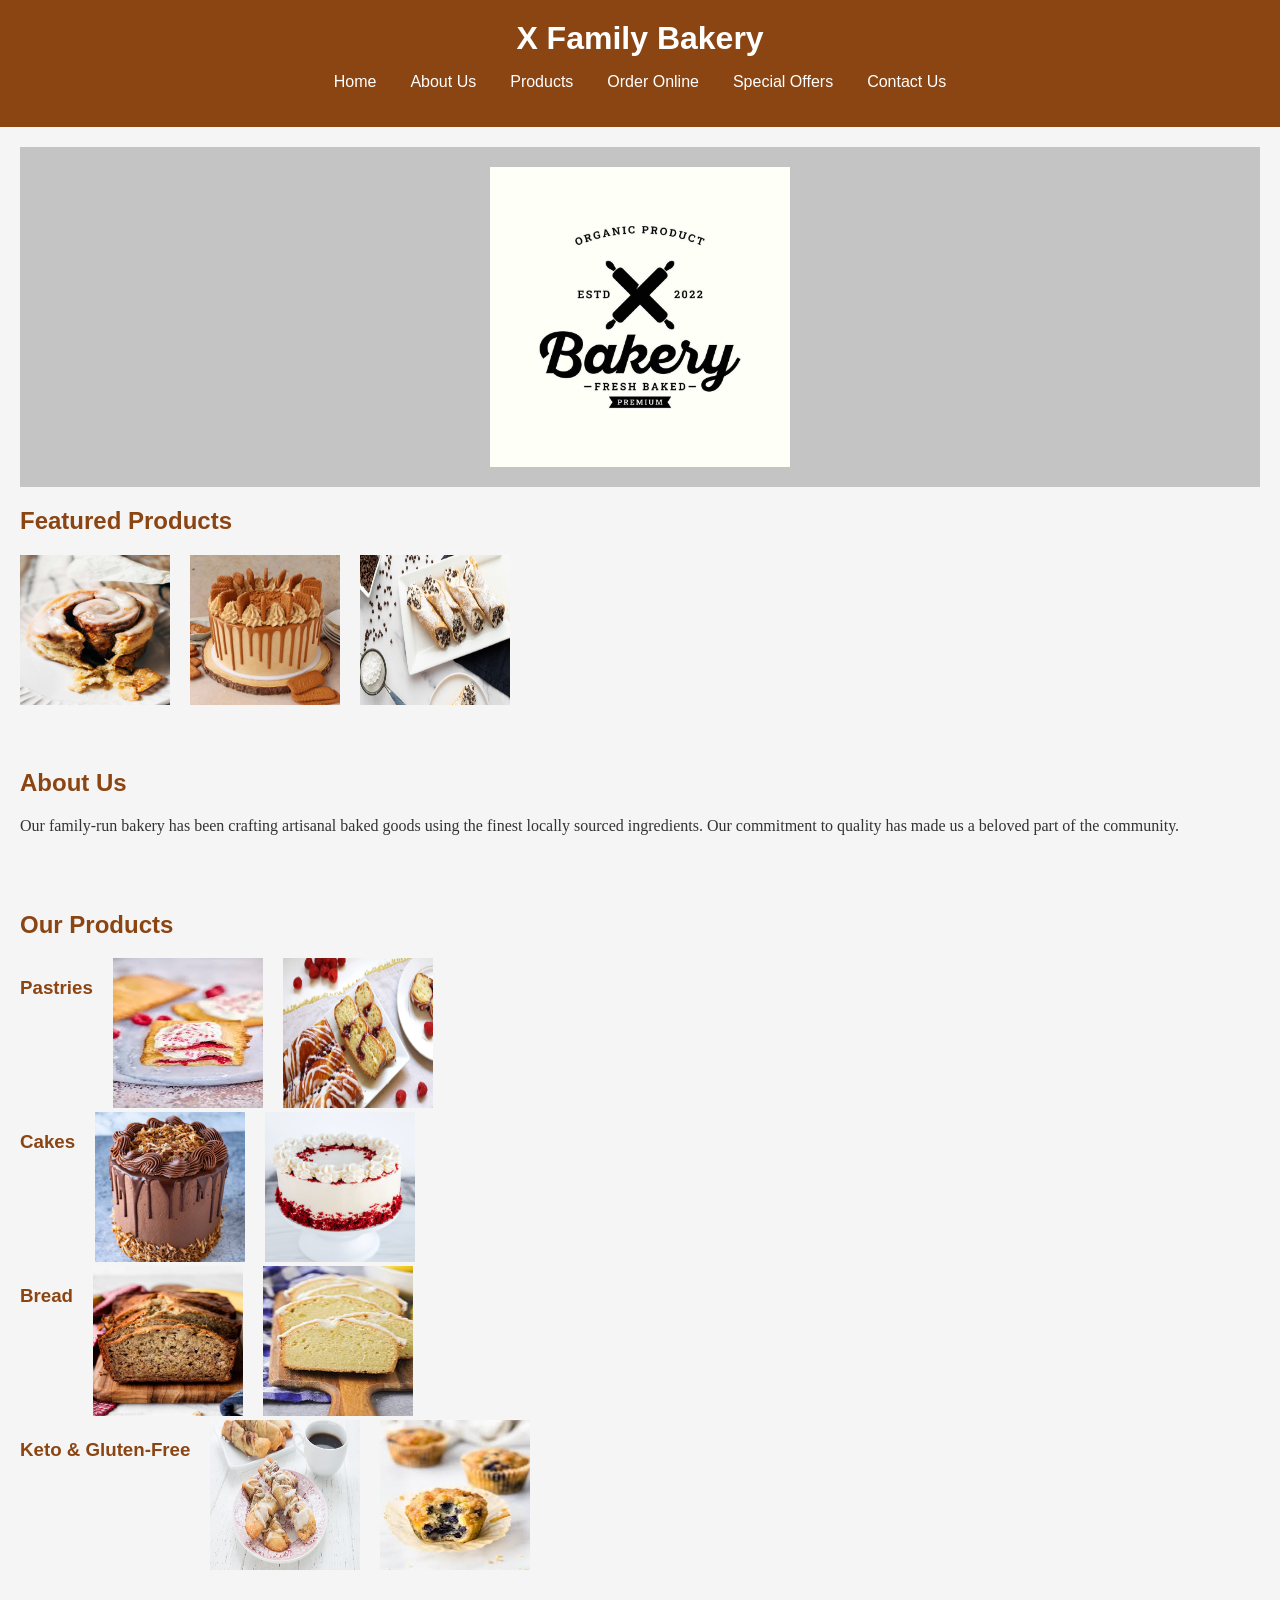
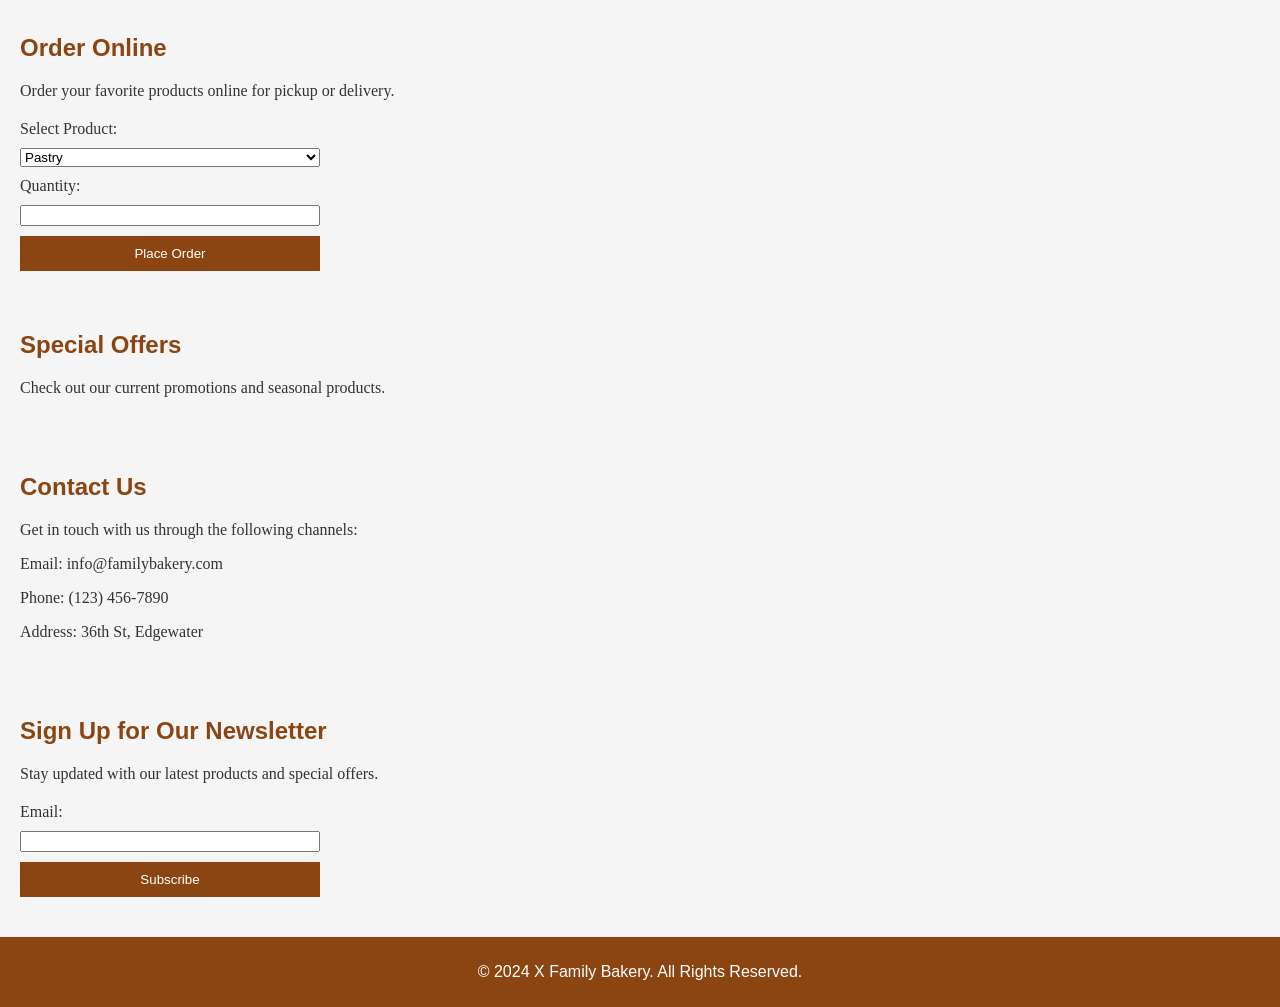
<file: index.html>
<!DOCTYPE html>
<html lang="en">
<head>
    <meta charset="UTF-8">
    <meta name="viewport" content="width=device-width, initial-scale=1.0">
    <title>Family Bakery</title>
    <link rel="stylesheet" href="styles.css"> <!-- Link to the CSS file -->
</head>
<body>
    <!-- Header -->
    <header>
        <div class="logo">
            <h1>X Family Bakery</h1>
        </div>
        <nav>
            <ul>
                <li><a href="#home">Home</a></li>
                <li><a href="#about">About Us</a></li>
                <li><a href="#products">Products</a></li>
                <li><a href="#order">Order Online</a></li>
                <li><a href="#special-offers">Special Offers</a></li>
                <li><a href="#contact">Contact Us</a></li>
            </ul>
        </nav>
    </header>

    <!-- Home Section -->
    <section id="home">
        <div class="hero-image">
            <!-- Placeholder for Hero Image -->
            <img src="logo.jpg" alt="Hero Image" />
        </div>
        <div class="featured-products">
            <h2>Featured Products</h2>
            <div class="product-grid">
                <!-- Placeholder for Featured Product Images -->
                <div class="product"><img src="cinnamon.jpg" alt="Product 1" /></div>
                <div class="product"><img src="Biscoff.webp" alt="Product 2" /></div>
                <div class="product"><img src="cannoli.jpg" alt="Product 3" /></div>
            </div>
        </div>
    </section>

    <!-- About Us Section -->
    <section id="about">
        <h2>About Us</h2>
        <p>Our family-run bakery has been crafting artisanal baked goods using the finest locally sourced ingredients. Our commitment to quality has made us a beloved part of the community.</p>
    </section>

    <!-- Products Section -->
    <section id="products">
        <h2>Our Products</h2>
        <div class="product-category">
            <h3>Pastries</h3>
            <!-- Placeholder for Pastry Images -->
            <div class="product"><img src="Tarts.jpeg" alt="Pastry 1" /></div>
            <div class="product"><img src="danish.jpg" alt="Pastry 2" /></div>
        </div>
        <div class="product-category">
            <h3>Cakes</h3>
            <!-- Placeholder for Cake Images -->
            <div class="product"><img src="German.jpg" alt="Cake 1" /></div>
            <div class="product"><img src="Velvet.jpg" alt="Cake 2" /></div>
        </div>
        <div class="product-category">
            <h3>Bread</h3>
            <!-- Placeholder for Bread Images -->
            <div class="product"><img src="Banana.jpg" alt="Bread 1" /></div>
            <div class="product"><img src="lemon.jpeg" alt="Bread 2" /></div>
        </div>
        <div class="product-category">
            <h3>Keto & Gluten-Free</h3>
            <!-- Placeholder for Keto & Gluten-Free Images -->
            <div class="product"><img src="Twists.webp" alt="Keto Product 1" /></div>
            <div class="product"><img src="Muffin.jpeg" alt="Keto Product 2" /></div>
        </div>
    </section>

    <!-- Order Online Section -->
    <section id="order">
        <h2>Order Online</h2>
        <p>Order your favorite products online for pickup or delivery.</p>
        <!-- Placeholder for Online Ordering Form -->
        <form action="#">
            <label for="order-item">Select Product:</label>
            <select id="order-item" name="order-item">
                <option value="pastry">Pastry</option>
                <option value="cake">Cake</option>
                <option value="bread">Bread</option>
                <option value="keto">Keto & Gluten-Free</option>
            </select>
            <label for="quantity">Quantity:</label>
            <input type="number" id="quantity" name="quantity" min="1">
            <input type="submit" value="Place Order">
        </form>
    </section>

    <!-- Special Offers Section -->
    <section id="special-offers">
        <h2>Special Offers</h2>
        <p>Check out our current promotions and seasonal products.</p>
        <!-- Placeholder for Special Offers Content -->
    </section>

    <!-- Contact Us Section -->
    <section id="contact">
        <h2>Contact Us</h2>
        <p>Get in touch with us through the following channels:</p>
        <!-- Placeholder for Contact Information -->
        <p>Email: info@familybakery.com</p>
        <p>Phone: (123) 456-7890</p>
        <p>Address: 36th St, Edgewater</p>
        <!-- Placeholder for Social Media Links -->
    </section>

    <!-- Newsletter Sign-Up Section -->
    <section id="newsletter">
        <h2>Sign Up for Our Newsletter</h2>
        <p>Stay updated with our latest products and special offers.</p>
        <!-- Placeholder for Newsletter Sign-Up Form -->
        <form action="#">
            <label for="email">Email:</label>
            <input type="email" id="email" name="email">
            <input type="submit" value="Subscribe">
        </form>
    </section>

    <!-- Footer -->
    <footer>
        <p>&copy; 2024 X Family Bakery. All Rights Reserved.</p>
    </footer>

</body>
</html>
</file>
<file: styles.css>
/* Header styling */
header {
    background-color: #8b4513;
    color: #fff;
    padding: 20px;
    text-align: center;
}

/* Logo placeholder styling */
.logo-placeholder {
    width: 100px; /* Adjust width */
    height: 100px; /* Adjust height */
    background-color: #c4c4c4; /* Gray background for placeholder */
    display: block;
    margin: 0 auto 10px auto; /* Center the logo and add margin */
    border-radius: 50%; /* Optional: make the placeholder circular */
}

header h1 {
    margin: 0;
    font-family: 'Open Sans', sans-serif;
}

/* Rest of your CSS content */


body {
    font-family: 'Merriweather', serif;
    margin: 0;
    padding: 0;
    background-color: #f5f5f5;
    color: #333;
}

header {
    background-color: #8b4513;
    color: #fff;
    padding: 20px;
    text-align: center;
}

header h1 {
    margin: 0;
    font-family: 'Open Sans', sans-serif;
}

nav ul {
    list-style: none;
    padding: 0;
}

nav ul li {
    display: inline;
    margin: 0 15px;
}

nav ul li a {
    color: #fff;
    text-decoration: none;
    font-family: 'Open Sans', sans-serif;
}

.hero-image {
    background-color: #c4c4c4;
    height: 300px;
    text-align: center;
    padding: 20px;
}

.hero-image img {
    max-height: 100%;
}

section {
    padding: 20px;
    font-family: 'Merriweather', serif;
}

h2 {
    color: #8b4513;
    font-family: 'Open Sans', sans-serif;
}

h3 {
    color: #8b4513;
    font-family: 'Open Sans', sans-serif;
}

.product-grid, .product-category {
    display: flex;
    gap: 20px;
    flex-wrap: wrap;
}

.product img {
    background-color: #c4c4c4;
    width: 150px;
    height: 150px;
}

form {
    display: flex;
    flex-direction: column;
    gap: 10px;
    max-width: 300px;
    margin-top: 20px;
}

input[type="submit"] {
    background-color: #8b4513;
    color: #fff;
    border: none;
    padding: 10px;
    cursor: pointer;
    font-family: 'Open Sans', sans-serif;
}

input[type="submit"]:hover {
    background-color: #a0522d;
}

footer {
    background-color: #8b4513;
    color: #fff;
    text-align: center;
    padding: 10px;
    margin-top: 20px;
    font-family: 'Open Sans', sans-serif;
}
</file>
